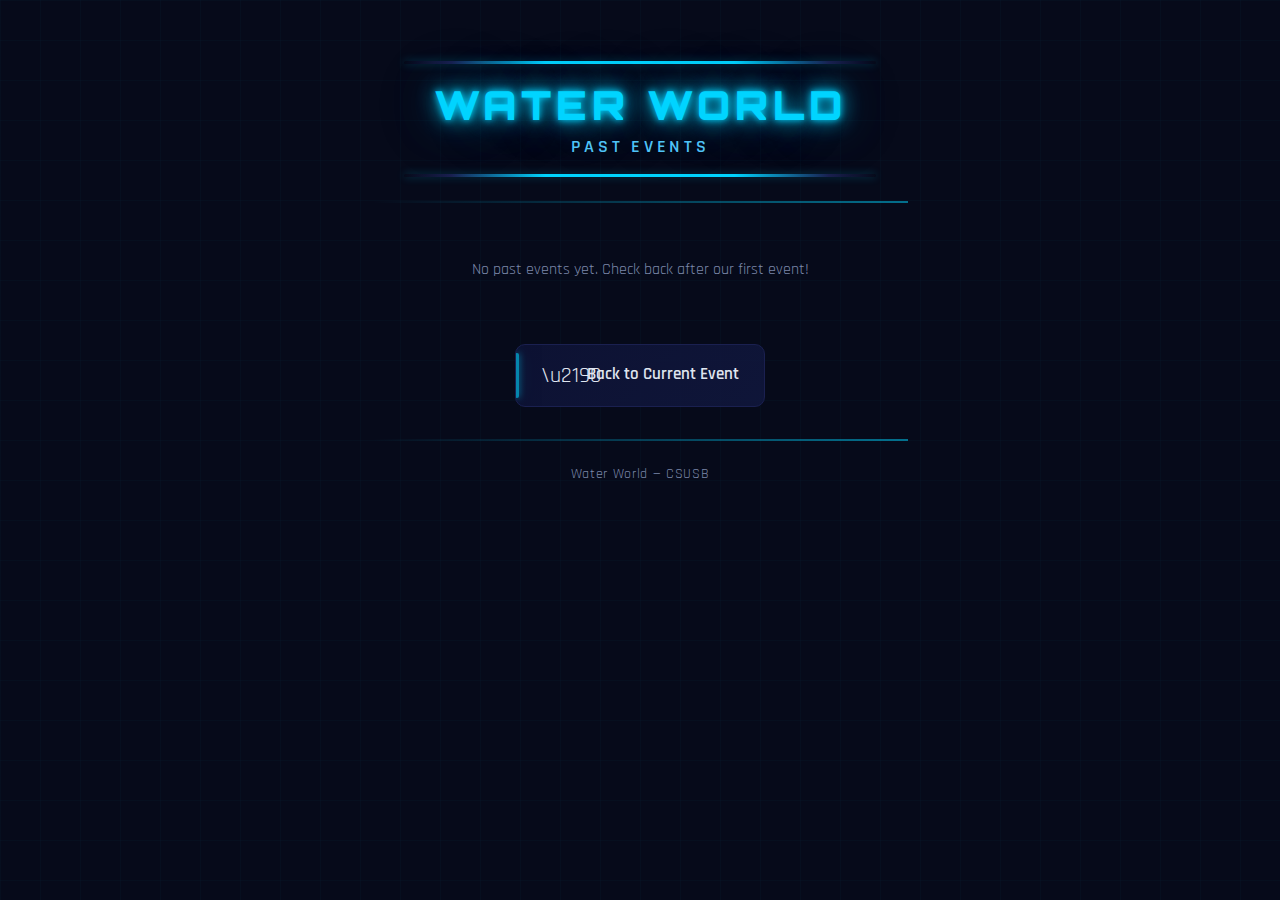
<file: archive/index.html>
<!DOCTYPE html>
<html lang="en">
<head>
  <meta charset="UTF-8">
  <meta name="viewport" content="width=device-width, initial-scale=1.0">
  <title>Past Events - Water World</title>
  <link rel="preconnect" href="https://fonts.googleapis.com">
  <link rel="preconnect" href="https://fonts.gstatic.com" crossorigin>
  <link href="https://fonts.googleapis.com/css2?family=Orbitron:wght@700;900&family=Rajdhani:wght@400;500;600;700&display=swap" rel="stylesheet">
  <link rel="stylesheet" href="../style.css">

  <!-- Google Analytics -->
  <script async src="https://www.googletagmanager.com/gtag/js?id=G-KZC48JMVLF"></script>
  <script>
    window.dataLayer = window.dataLayer || [];
    function gtag(){dataLayer.push(arguments);}
    gtag('js', new Date());
    gtag('config', 'G-KZC48JMVLF');
  </script>
</head>
<body>
  <div class="container">
    <header style="text-align:center;">
      <div class="pipe-top"></div>
      <h1 class="site-title" style="font-size: clamp(1.5rem, 7vw, 2.5rem);">WATER WORLD</h1>
      <p class="site-subtitle">Past Events</p>
      <div class="pipe-top"></div>
    </header>

    <div class="water-line"></div>

    <main id="archive-container"></main>

    <div id="loading" class="loading">
      <div class="loading-spinner"></div>
      <p>Loading...</p>
    </div>

    <div style="text-align:center; margin-top: 2rem;">
      <a href="../" class="link-button" style="justify-content:center; max-width: 250px; margin: 0 auto;">
        <span class="link-icon">\u2190</span>
        <span class="link-name">Back to Current Event</span>
      </a>
    </div>

    <footer class="footer">
      <div class="water-line"></div>
      <p class="footer-text">Water World &mdash; CSUSB</p>
    </footer>
  </div>

  <script>
    document.addEventListener('DOMContentLoaded', () => {
      fetch('../links.json')
        .then(r => r.json())
        .then(data => {
          const container = document.getElementById('archive-container');
          const loading = document.getElementById('loading');

          if (!data.pastEvents || data.pastEvents.length === 0) {
            container.innerHTML = `
              <div style="text-align:center; padding: 2rem 0; color: var(--text-secondary);">
                <p>No past events yet. Check back after our first event!</p>
              </div>
            `;
            loading.classList.add('hidden');
            return;
          }

          data.pastEvents.forEach(event => {
            const section = document.createElement('section');
            section.className = 'category-section';

            const link = document.createElement('a');
            link.href = event.url;
            link.className = 'link-button';
            link.innerHTML = `
              <span class="link-icon">\u{1F4C5}</span>
              <div class="link-text">
                <span class="link-name">${event.name}</span>
                <span class="link-desc">${event.date || ''}</span>
              </div>
              <span class="link-arrow">\u2192</span>
            `;

            section.appendChild(link);
            container.appendChild(section);
          });

          loading.classList.add('hidden');
        })
        .catch(() => {
          document.getElementById('loading').innerHTML =
            '<p class="error-message">Failed to load events.</p>';
        });
    });
  </script>
</body>
</html>
</file>
<file: style.css>
/* ============================================
   WATER WORLD - Neon Pipe Theme
   ============================================ */

:root {
  --bg-deep: #060a1a;
  --bg-main: #0a0e27;
  --bg-card: #0d1233;
  --bg-card-hover: #111840;
  --neon-cyan: #00d4ff;
  --neon-blue: #00bcd4;
  --neon-soft: #4fc3f7;
  --pipe-gray: #1a2050;
  --pipe-highlight: #252d5a;
  --text-primary: #e0e6f0;
  --text-secondary: #7a86a8;
  --glow-spread: 0 0 7px var(--neon-cyan), 0 0 20px rgba(0, 212, 255, 0.4), 0 0 40px rgba(0, 212, 255, 0.15);
}

* {
  margin: 0;
  padding: 0;
  box-sizing: border-box;
}

body {
  font-family: 'Rajdhani', sans-serif;
  background-color: var(--bg-deep);
  color: var(--text-primary);
  min-height: 100vh;
  overflow-x: hidden;

  /* Blueprint grid background */
  background-image:
    linear-gradient(rgba(0, 212, 255, 0.025) 1px, transparent 1px),
    linear-gradient(90deg, rgba(0, 212, 255, 0.025) 1px, transparent 1px);
  background-size: 40px 40px;
}

/* ---- Container ---- */
.container {
  width: 100%;
  max-width: 480px;
  margin: 0 auto;
  padding: 2rem 1rem 3rem;
}

/* ---- Header ---- */
#header {
  text-align: center;
  margin-bottom: 0.5rem;
}

.site-title {
  font-family: 'Orbitron', sans-serif;
  font-size: clamp(2.2rem, 9vw, 3.5rem);
  font-weight: 900;
  color: var(--neon-cyan);
  letter-spacing: 0.12em;
  text-transform: uppercase;
  text-shadow:
    0 0 7px var(--neon-cyan),
    0 0 20px var(--neon-cyan),
    0 0 40px rgba(0, 119, 170, 0.6),
    0 0 80px rgba(0, 119, 170, 0.3);
  animation: flicker 5s infinite alternate;
  margin: 1rem 0 0.3rem;
}

.site-subtitle {
  font-family: 'Rajdhani', sans-serif;
  font-size: clamp(0.95rem, 3.5vw, 1.15rem);
  font-weight: 600;
  color: var(--neon-soft);
  letter-spacing: 0.2em;
  text-transform: uppercase;
  margin-bottom: 1rem;
}

.event-details {
  display: flex;
  flex-direction: column;
  align-items: center;
  gap: 4px;
  margin-bottom: 0.5rem;
}

.event-detail {
  font-size: 0.95rem;
  font-weight: 500;
  color: var(--text-secondary);
  letter-spacing: 0.05em;
}

.event-detail .detail-icon {
  margin-right: 6px;
  color: var(--neon-cyan);
  opacity: 0.7;
}

/* Pipe decorations */
.pipe-top {
  height: 3px;
  background: linear-gradient(90deg,
    transparent 0%,
    var(--pipe-gray) 10%,
    var(--neon-cyan) 30%,
    var(--neon-cyan) 70%,
    var(--pipe-gray) 90%,
    transparent 100%
  );
  border-radius: 2px;
  box-shadow: 0 0 8px rgba(0, 212, 255, 0.3);
  margin: 0.8rem 2rem;
}

/* ---- Water flow line ---- */
.water-line {
  height: 2px;
  margin: 1.5rem 0;
  background: linear-gradient(90deg, transparent, var(--neon-cyan), transparent);
  background-size: 200% 100%;
  animation: waterflow 3s linear infinite;
  opacity: 0.5;
}

@keyframes waterflow {
  0%   { background-position: -200% 0; }
  100% { background-position: 200% 0; }
}

/* ---- Neon flicker ---- */
@keyframes flicker {
  0%, 92%, 100% { opacity: 1; }
  93% { opacity: 0.88; }
  95% { opacity: 1; }
  96% { opacity: 0.92; }
}

/* ---- Category Sections ---- */
.category-section {
  margin-bottom: 2rem;
}

.category-title {
  display: flex;
  align-items: center;
  gap: 10px;
  font-family: 'Orbitron', sans-serif;
  font-size: clamp(0.75rem, 2.8vw, 0.9rem);
  font-weight: 700;
  color: var(--neon-cyan);
  text-transform: uppercase;
  letter-spacing: 0.12em;
  margin-bottom: 1rem;
  text-shadow: 0 0 10px rgba(0, 212, 255, 0.3);
}

.category-icon {
  font-size: 1.2rem;
}

.category-title-text {
  white-space: nowrap;
}

.category-title::after {
  content: '';
  flex: 1;
  height: 1px;
  background: linear-gradient(90deg, var(--neon-cyan), transparent);
  box-shadow: 0 0 4px rgba(0, 212, 255, 0.2);
  opacity: 0.5;
}

/* ---- Link Buttons ---- */
.category-links {
  display: flex;
  flex-direction: column;
  gap: 10px;
}

.link-button {
  display: flex;
  align-items: center;
  gap: 14px;
  width: 100%;
  padding: 14px 18px;
  min-height: 58px;
  background: linear-gradient(135deg, var(--bg-card) 0%, rgba(17, 24, 64, 0.8) 100%);
  border: 1px solid var(--pipe-gray);
  border-radius: 10px;
  color: var(--text-primary);
  text-decoration: none;
  transition: all 0.3s ease;
  position: relative;
  overflow: hidden;
  cursor: pointer;
}

/* Left glow bar */
.link-button::before {
  content: '';
  position: absolute;
  top: 8px;
  bottom: 8px;
  left: 0;
  width: 3px;
  background: var(--neon-cyan);
  border-radius: 0 2px 2px 0;
  box-shadow: 0 0 6px var(--neon-cyan), 0 0 15px rgba(0, 212, 255, 0.3);
  opacity: 0.6;
  transition: opacity 0.3s, box-shadow 0.3s;
}

.link-button:hover {
  border-color: rgba(0, 212, 255, 0.4);
  background: linear-gradient(135deg, var(--bg-card-hover) 0%, rgba(17, 24, 64, 0.95) 100%);
  box-shadow:
    0 0 15px rgba(0, 212, 255, 0.1),
    inset 0 0 15px rgba(0, 212, 255, 0.03);
  transform: translateY(-2px);
}

.link-button:hover::before {
  opacity: 1;
  box-shadow: 0 0 8px var(--neon-cyan), 0 0 20px rgba(0, 212, 255, 0.5);
}

.link-button:active {
  transform: translateY(0);
}

.link-icon {
  font-size: 1.4rem;
  flex-shrink: 0;
  width: 32px;
  text-align: center;
}

.link-text {
  flex: 1;
  min-width: 0;
}

.link-name {
  display: block;
  font-size: 1.05rem;
  font-weight: 600;
  color: var(--text-primary);
  line-height: 1.3;
}

.link-desc {
  display: block;
  font-size: 0.82rem;
  font-weight: 400;
  color: var(--text-secondary);
  line-height: 1.3;
  margin-top: 2px;
}

.link-arrow {
  flex-shrink: 0;
  font-size: 1rem;
  color: var(--text-secondary);
  transition: color 0.3s, transform 0.3s;
}

.link-button:hover .link-arrow {
  color: var(--neon-cyan);
  transform: translateX(3px);
}

/* ---- Loading State ---- */
.loading {
  display: flex;
  flex-direction: column;
  align-items: center;
  gap: 12px;
  padding: 3rem 0;
  color: var(--text-secondary);
}

.loading-spinner {
  width: 32px;
  height: 32px;
  border: 3px solid var(--pipe-gray);
  border-top-color: var(--neon-cyan);
  border-radius: 50%;
  animation: spin 0.8s linear infinite;
}

@keyframes spin {
  to { transform: rotate(360deg); }
}

.loading.hidden {
  display: none;
}

/* ---- Footer ---- */
.footer {
  text-align: center;
  padding-top: 0.5rem;
}

.footer-text {
  font-size: 0.85rem;
  color: var(--text-secondary);
  letter-spacing: 0.05em;
}

/* ---- Error State ---- */
.error-message {
  text-align: center;
  padding: 3rem 1rem;
  color: #ff6b6b;
  font-size: 1rem;
}

/* ---- Fade-in animation for links ---- */
@keyframes fadeInUp {
  from {
    opacity: 0;
    transform: translateY(12px);
  }
  to {
    opacity: 1;
    transform: translateY(0);
  }
}

.category-section {
  animation: fadeInUp 0.4s ease forwards;
  opacity: 0;
}

.category-section:nth-child(1) { animation-delay: 0.1s; }
.category-section:nth-child(2) { animation-delay: 0.25s; }
.category-section:nth-child(3) { animation-delay: 0.4s; }
.category-section:nth-child(4) { animation-delay: 0.55s; }
.category-section:nth-child(5) { animation-delay: 0.7s; }

/* ---- Sponsors Section ---- */
#sponsors-container {
  margin-top: 1rem;
  opacity: 0;
  animation: fadeInUp 0.4s ease forwards;
  animation-delay: 0.8s;
}

#sponsors-container.visible {
  /* animation handles visibility */
}

.sponsors-title {
  margin-bottom: 1.2rem;
}

.sponsors-grid {
  display: grid;
  grid-template-columns: repeat(2, 1fr);
  gap: 12px;
}

.sponsor-item {
  display: flex;
  flex-direction: column;
  align-items: center;
  justify-content: center;
  gap: 8px;
  padding: 16px 10px;
  background: linear-gradient(135deg, var(--bg-card) 0%, rgba(17, 24, 64, 0.8) 100%);
  border: 1px solid var(--pipe-gray);
  border-radius: 10px;
  text-decoration: none;
  transition: all 0.3s ease;
  min-height: 100px;
}

.sponsor-item:hover {
  border-color: rgba(0, 212, 255, 0.3);
  box-shadow: 0 0 12px rgba(0, 212, 255, 0.1);
  transform: translateY(-2px);
}

.sponsor-logo {
  max-width: 80%;
  max-height: 50px;
  object-fit: contain;
  filter: brightness(0.9) contrast(1.1);
  transition: filter 0.3s;
}

.sponsor-item:hover .sponsor-logo {
  filter: brightness(1.1) contrast(1.1);
}

.sponsor-name {
  font-size: 0.78rem;
  font-weight: 500;
  color: var(--text-secondary);
  text-align: center;
  line-height: 1.2;
}

.sponsor-fallback {
  font-family: 'Orbitron', sans-serif;
  font-size: 0.85rem;
  font-weight: 700;
  color: var(--neon-soft);
  text-align: center;
  padding: 8px;
  letter-spacing: 0.05em;
}

/* ---- Past Events (footer) ---- */
.past-events-heading {
  font-family: 'Orbitron', sans-serif;
  font-size: 0.7rem;
  font-weight: 700;
  color: var(--text-secondary);
  text-transform: uppercase;
  letter-spacing: 0.1em;
  margin-bottom: 8px;
}

.past-events-list {
  display: flex;
  flex-wrap: wrap;
  justify-content: center;
  gap: 8px;
  margin-bottom: 1rem;
}

.past-event-link {
  font-size: 0.8rem;
  font-weight: 500;
  color: var(--neon-soft);
  text-decoration: none;
  padding: 4px 12px;
  border: 1px solid var(--pipe-gray);
  border-radius: 20px;
  transition: all 0.3s ease;
}

.past-event-link:hover {
  border-color: var(--neon-cyan);
  color: var(--neon-cyan);
  box-shadow: 0 0 8px rgba(0, 212, 255, 0.2);
}

/* ---- Responsive ---- */
@media (min-width: 600px) {
  .container {
    max-width: 540px;
    padding: 2.5rem 1.5rem 3rem;
  }

  .link-button {
    padding: 16px 22px;
  }
}

@media (min-width: 1024px) {
  .container {
    max-width: 600px;
    padding: 3rem 2rem 4rem;
  }
}
</file>
